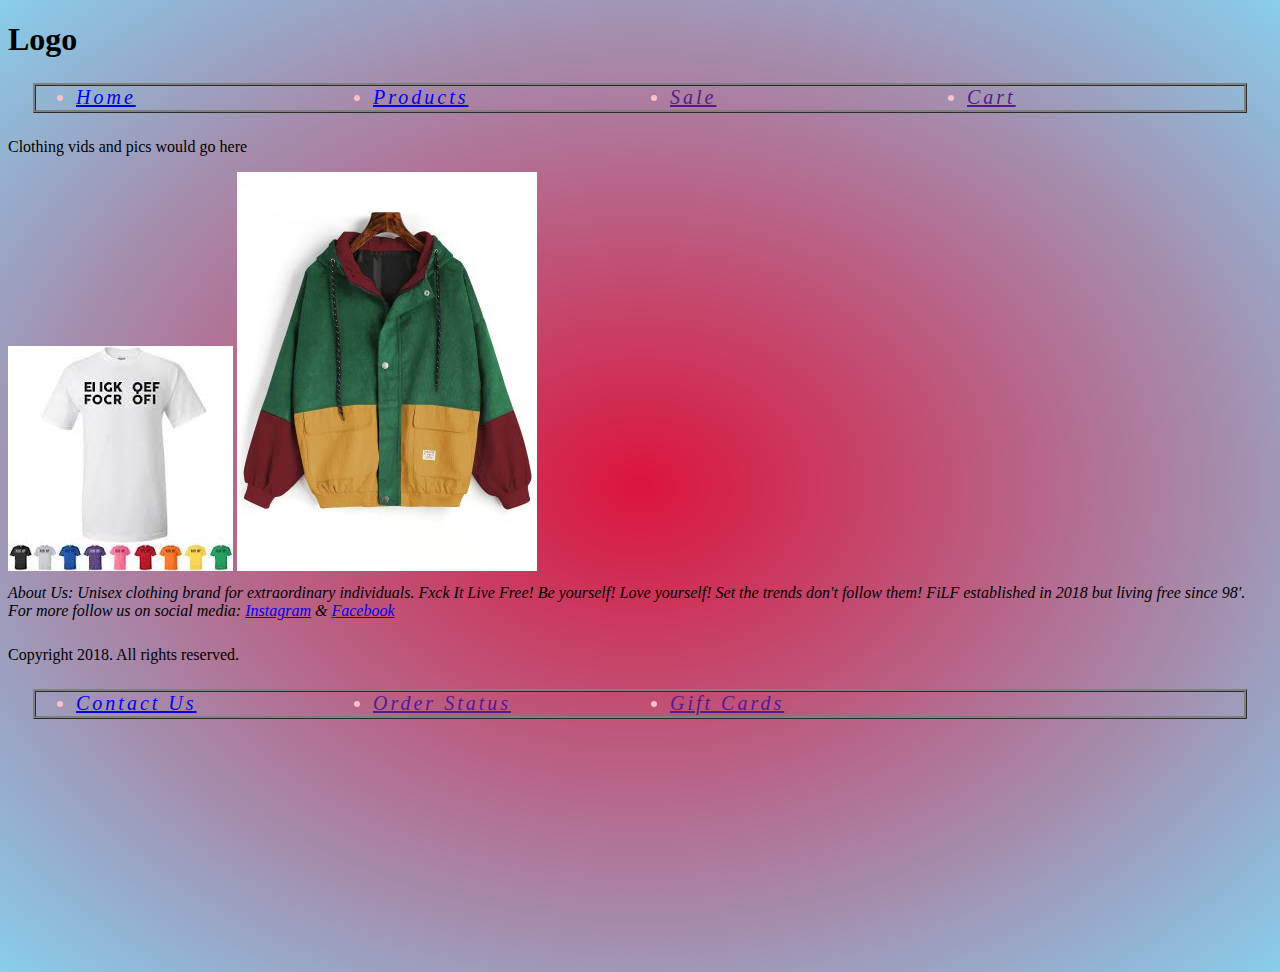
<file: index.html>
<!DOCTYPE html>
<html lang="en">
   <head>
	<link href="web.css" rel="stylesheet" type="text/css">
	<meta charset="utf-8">

        <title>FiLF 98'! Jk3D Est.2018 </title>
 		  
  </head>

<body>

   <header>
     <h1> Logo </h1> 
   </header>

   <main>
    
      <nav>
	
	 <ul>
	     <li><a href="index.html"> Home</a></li>
	     <li><a href="products/index.html"> Products</a></li>
	     <li><a href=""> Sale</a></li>
	     <li><a href=""> Cart </a></li>
	 </ul>
    
      </nav>

      <p> Clothing vids and pics would go here</p>
	
	<img src="picone.jpeg">
	
	<img src="pictwo.jpg"> 

     
        <aside>
	    
		<p> About Us: Unisex clothing brand for extraordinary individuals. Fxck It Live Free! Be yourself! Love yourself! Set the trends don't follow them! FiLF established in 2018 but living free since 98'.<br>
For more follow us on social media: 
			<a href="https://www.instagram.com/filfsince98/"> Instagram</a> &
			<a href="https://www.facebook.com/filfsince98/">Facebook</a>

                </p>
    
        </aside>




    </main>

    <footer>
	<p> Copyright 2018. All rights reserved.
	     <ul>
    	        <li><a href="contact.html">Contact Us</a></li> 
   	        <li><a href="">Order Status</a></li> 
  	        <li><a href="">Gift Cards</a></li> 
	     </ul>
	</p>

    </footer>

</body>
</file>
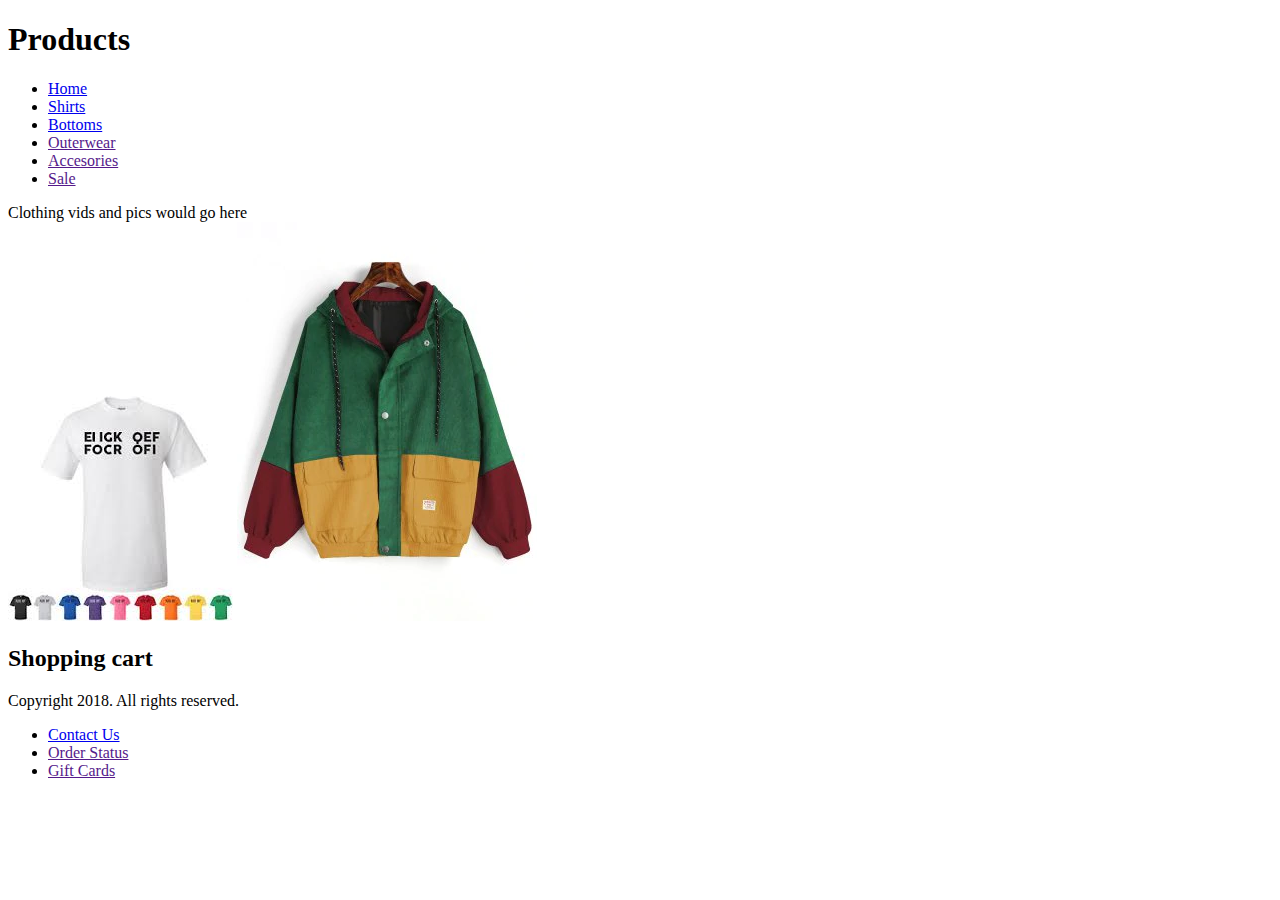
<file: products/index.html>
<!DOCTYPE html>
<html lang="en">
   <head>
	<meta charset="utf-8">
        
        <title>FiLF 98'! Jk3D Est.2018 </title>
             <!-- this page exist because this is the home page for my merchandise --> 
  </head>

<body>

  <header>
     <h1> Products </h1> 
  </header>

  <main>
    
      <nav>
	
	  <ul>
	    <li><a href="../index.html"> Home</a></li>
	    <li><a href="../shirts/shirts.html"> Shirts</a></li>
	    <li><a href="../bottoms/pants.html"> Bottoms</a></li> 
	    <li><a href=""> Outerwear</a></li>  
	    <li><a href=""> Accesories</a></li>
	    <li><a href=""> Sale</a></li>
	  </ul>
   
      </nav>
    
      <p> Clothing vids and pics would go here<br>
	
	<img src="../picone.jpeg">
	
	<img src="../pictwo.jpg"> 
     
     </p>

     
      <aside>
	  <div class="shopping-cart"> 
	   <h2> Shopping cart </h2>
	  </div>	    
		
                
    
       </aside>




   </main>

   <footer>
	<p> Copyright 2018. All rights reserved.
	    <ul>
    	       <li><a href="../contact.html">Contact Us</a></li> 
   	       <li><a href="">Order Status</a></li> 
  	       <li><a href="">Gift Cards</a></li> 
	    </ul>
	</p>
   </footer>

</body>
</file>
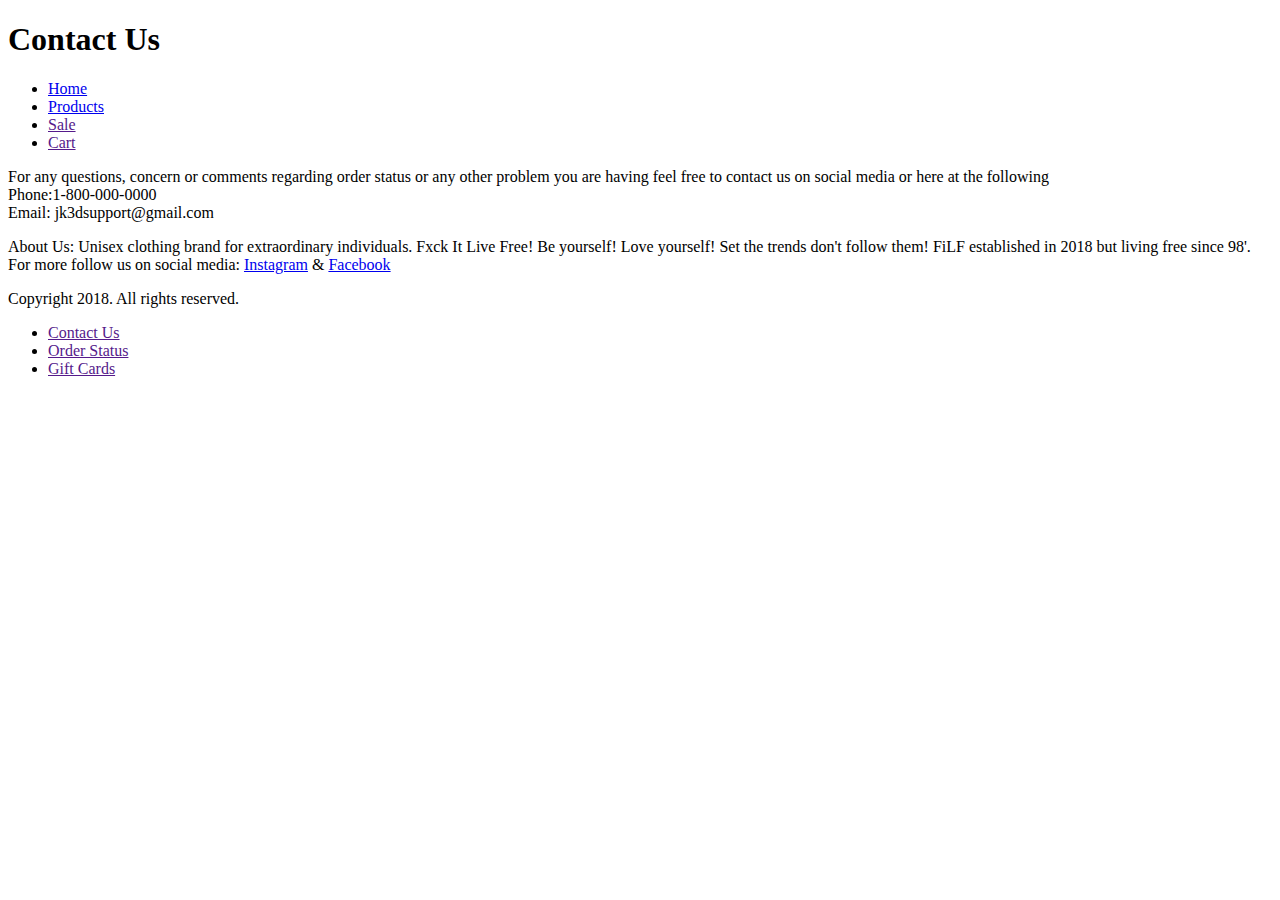
<file: contact.html>
<!DOCTYPE html>
<html lang="en">
   <head>
	<meta charset="utf-8">

        <title>FiLF 98'! Jk3D Est.2018 </title>
 
 <!-- this page exist because this is where my customers will be able to contact me at--> 
 
 </head>

<body>

  <header>
     <h1> Contact Us </h1> 
  </header>

  <main>
    
      <nav>
 	
 	 <ul>
	    <li><a href="index.html"> Home</a></li>
	    <li><a href="products/index.html"> Products</a></li>
	    <li><a href=""> Sale</a></li>
	    <li><a href=""> Cart </a></li>
	 </ul>
   
      </nav>

     <p>  For any questions, concern or comments regarding order status or any other problem you are having feel free to contact us on social media or here at the following<br>
Phone:1-800-000-0000<br>
Email: jk3dsupport@gmail.com     
     </p>

     
       <aside>
	    
		<p> About Us: Unisex clothing brand for extraordinary individuals. Fxck It Live Free! Be yourself! Love yourself! Set the trends don't follow them! FiLF established in 2018 but living free since 98'.<br>
For more follow us on social media: 
			<a href="https://www.instagram.com/filfsince98/"> Instagram</a> &
			<a href="https://www.facebook.com/filfsince98/">Facebook</a>

                </p>
    
       </aside>




   </main>

   <footer>
	<p> Copyright 2018. All rights reserved.
	    <ul>
    	       <li><a href="">Contact Us</a></li> 
   	       <li><a href="">Order Status</a></li> 
  	       <li><a href="">Gift Cards</a></li> 
	    </ul>
	</p>

   </footer>
 
</body>
</file>
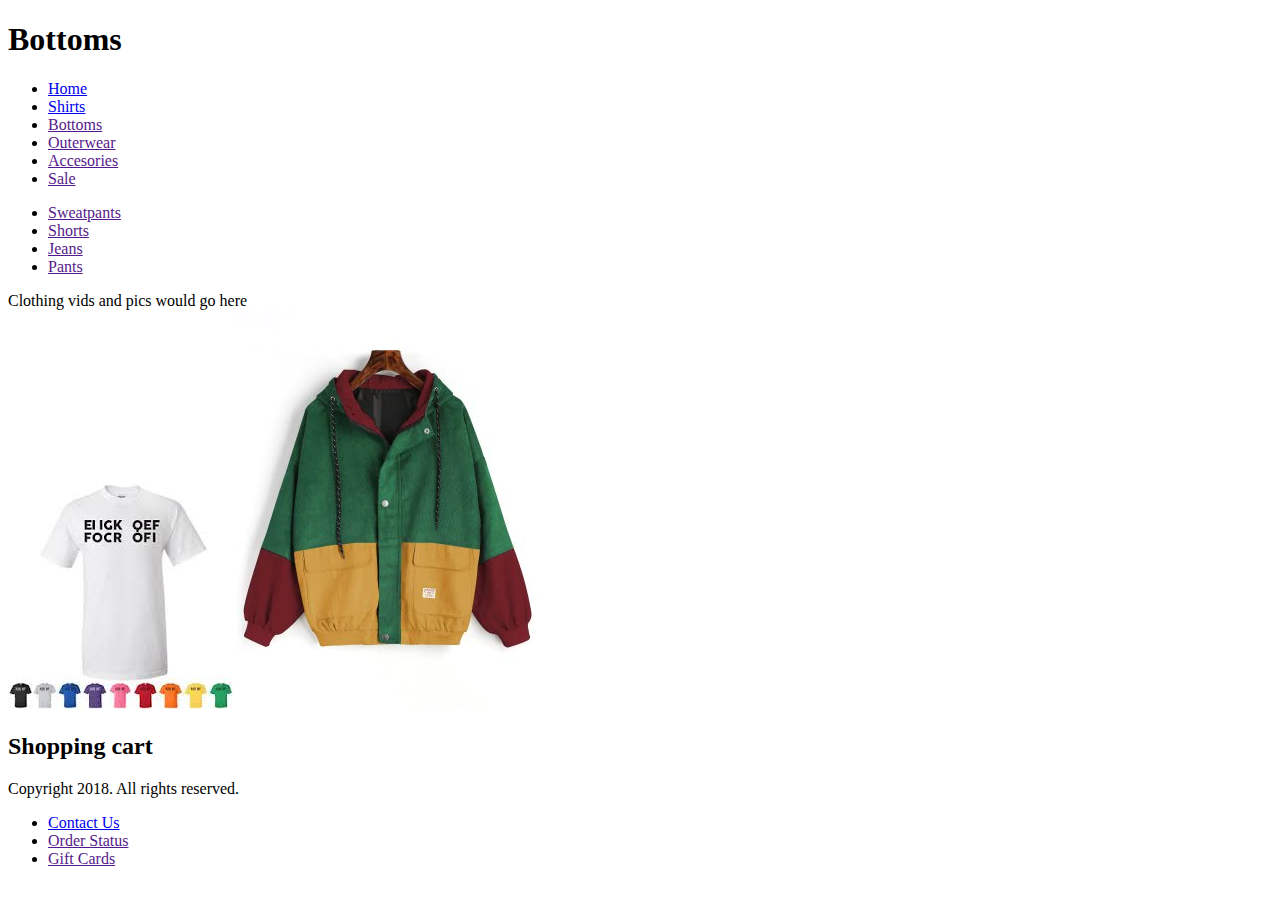
<file: bottoms/pants.html>
<!DOCTYPE html>
<html lang="en">
   <head>
	<meta charset="utf-8">

        <title>FiLF 98'! Jk3D Est.2018 </title>
           <!-- this page exist because this is where my merchandise will be -->
  </head>

<body>

   <header>
     <h1>Bottoms</h1> 
   </header>

   <main>
    
     <nav>
	
	 <ul>
	    <li><a href="../index.html"> Home</a></li>
	    <li><a href="../shirts/shirts.html"> Shirts</a></li>
	    <li><a href=""> Bottoms</a></li> 
	    <li><a href=""> Outerwear</a></li>  
	    <li><a href=""> Accesories</a></li>
	    <li><a href=""> Sale</a></li>
	 </ul>
   
     </nav>
    
      <nav>
           <ul>
    	       <li><a href="">Sweatpants</a></li> 
   	       <li><a href="">Shorts</a></li> 
  	       <li><a href="">Jeans</a></li> 
	       <li><a href="">Pants</a></li>
	    </ul>   
      </nav>
      <p> Clothing vids and pics would go here<br>
	
	<img src="../picone.jpeg">
	
	<img src="../pictwo.jpg"> 
     
     </p>

     
     <aside>
	<div class="shopping-cart"> 
	   <h2> Shopping cart </h2>
	</div>	    
		
                
    
     </aside>




    </main>

    <footer>
	<p> Copyright 2018. All rights reserved.
	    <ul>
    	       <li><a href="../contact.html">Contact Us</a></li> 
   	       <li><a href="">Order Status</a></li> 
  	       <li><a href="">Gift Cards</a></li> 
	    </ul>
	</p>
    </footer>

</body>
</file>
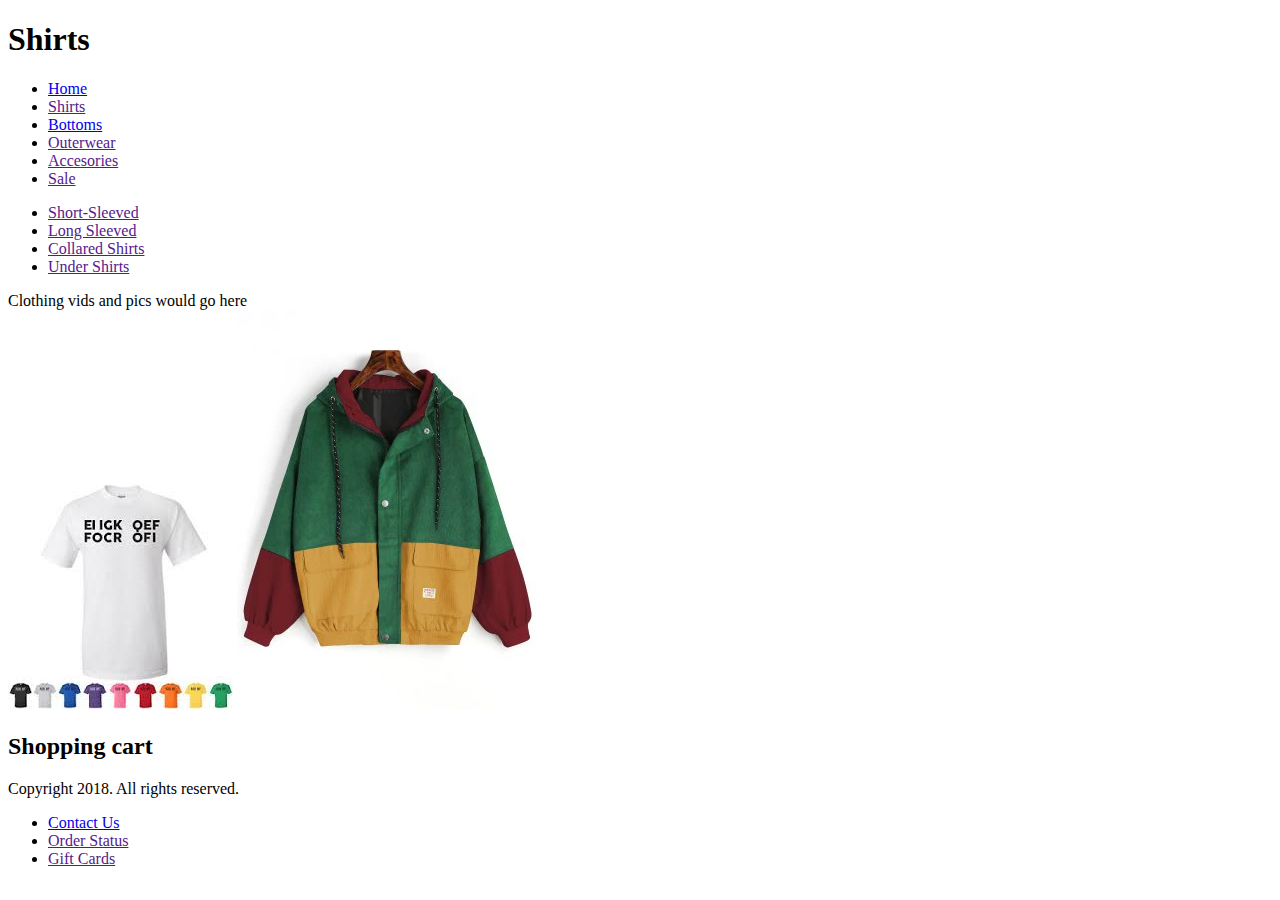
<file: shirts/shirts.html>
<!DOCTYPE html>
<html lang="en">
   <head>
	<meta charset="utf-8">

        <title>FiLF 98'! Jk3D Est.2018 </title>
             <!-- this page exist because this is where my merchandise will be --> 
  </head>

<body>

    <header>
      <h1>Shirts</h1> 
    </header>

   <main>
    
      <nav>
 	
	  <ul>
	     <li><a href="../index.html"> Home</a></li>
	     <li><a href=""> Shirts</a></li>
	     <li><a href="../bottoms/pants.html"> Bottoms</a></li> 
	     <li><a href=""> Outerwear</a></li>  
	     <li><a href=""> Accesories</a></li>
	     <li><a href=""> Sale</a></li>
	  </ul>
   
      </nav>
      
     <nav>
           <ul>
    	       <li><a href="">Short-Sleeved</a></li> 
   	       <li><a href="">Long Sleeved</a></li> 
  	       <li><a href="">Collared Shirts</a></li> 
	       <li><a href="">Under Shirts</a></li>
	    </ul>   
     </nav>
      <p> Clothing vids and pics would go here<br>
	
	<img src="../picone.jpeg">
	
	<img src="../pictwo.jpg"> 
     
     </p>

     
     <aside>
	<div class="shopping-cart"> 
	   <h2> Shopping cart </h2>
	</div>	    
		
                
    
     </aside>




    </main>

    <footer>
	<p> Copyright 2018. All rights reserved.
	    <ul>
    	       <li><a href="../contact.html">Contact Us</a></li> 
   	       <li><a href="">Order Status</a></li> 
  	       <li><a href="">Gift Cards</a></li> 
	    </ul>
	</p>
    </footer>

</body>
</file>
<file: web.css>
ul {
     columns: 4 auto;
     border-style: ridge;
     border-color: gray; 
     margin: 25px;
     color: pink;
     font-size: 20px;
     font-style: italic;
     text-align: side;
     letter-spacing: 3px;
     padding top: 1px;
     padding-bottom: 1px;
    }

div { 
	padding-right: .6em;
	padding-top: 2em;
    }

aside { 
	color: dark-gray;     
	font-style: italic;
	padding-top: 1px;
	font-weight: light;
	margin-bottom: .5rem;
     } 

footer { 
         width: 100%;
         height: 20em;
	padding-top: .1em;
	
    } 
body {
	background: radial-gradient(crimson, skyblue);
	padding-bottom: .5%;
	      
      }
p   {
	font-family: cursive;
	margin-top: .5rem;
    }
.cool { 
	font-family: sans-serif;
	font-size: 10px;
      
      }
</file>
